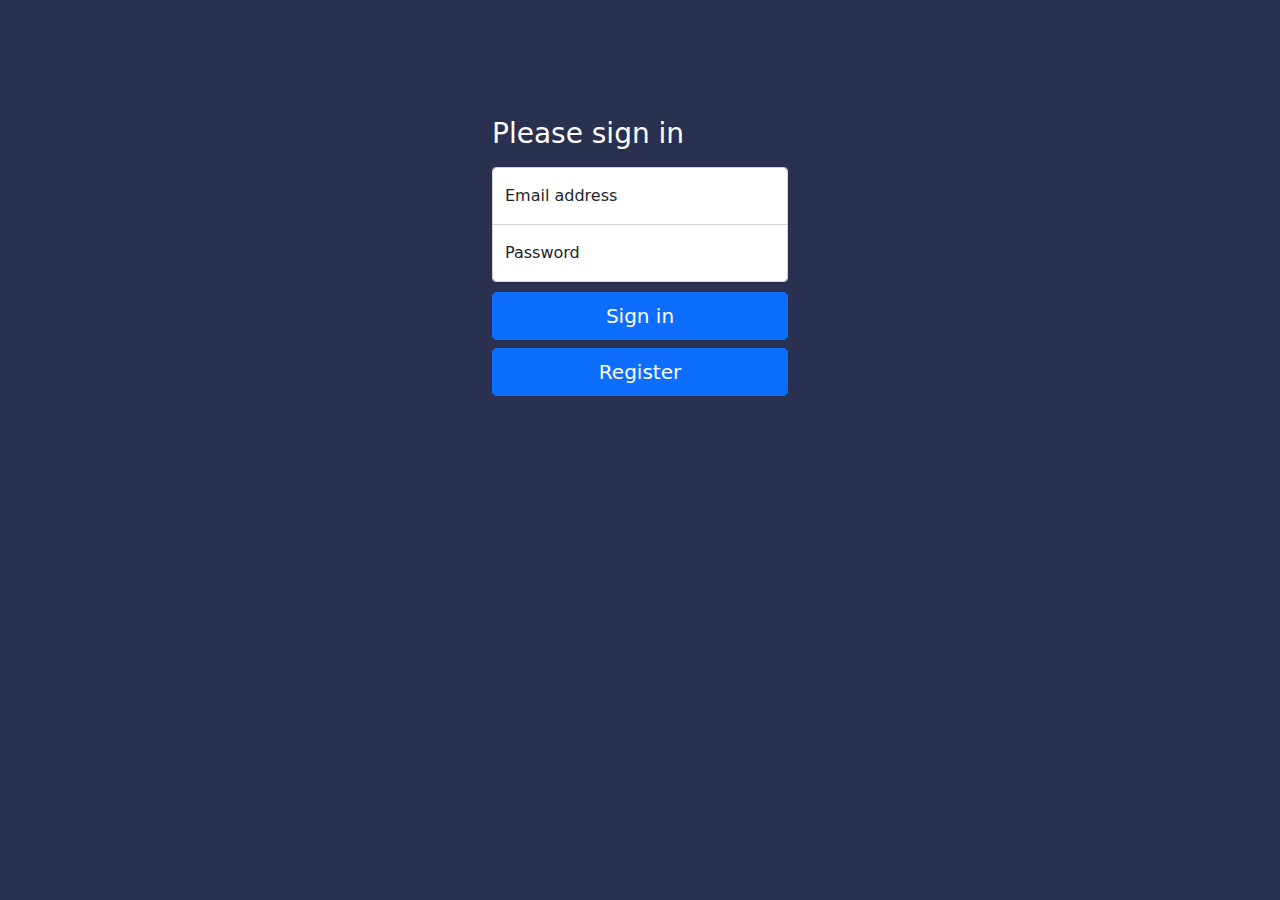
<file: wwwroot/Login.html>
<!DOCTYPE html>
<html lang="en">
<head>
    <meta charset="UTF-8">
    <meta http-equiv="X-UA-Compatible" content="IE=edge">
    <meta name="viewport" content="width=device-width, initial-scale=1.0">
    <title>Document</title>
    <link rel="stylesheet" href="css/login.css">
    <link rel="stylesheet" href="libs/bootstrap-5.1.3-dist/css/bootstrap.min.css">
</head>
<body style="background-color:rgb(42, 49, 80);">
    <div class="container"  id="app">
      <div class="row">
        <main class="form-signin">
          <form>
            <h1 class="h3 mb-3 fw-normal text-white">Please sign in</h1>
        
            <div class="form-floating">
              <input v-model:data="authRequest.email" type="email" class="form-control" id="floatingInput" placeholder="name@example.com">
              <label for="floatingInput">Email address</label>
            </div>
            <div class="form-floating">
              <input v-model:data="authRequest.password" type="password" class="form-control" id="floatingPassword" placeholder="Password">
              <label for="floatingPassword">Password</label>
            </div>
            <button @click="login()" class="w-100 btn btn-lg btn-primary mb-2" type="button">Sign in</button>
            <button @click="register()" class="w-100 btn btn-lg btn-primary" type="button">Register</button>
          </form>
        </main>
        <div class="position-fixed bottom-0 end-0 p-3" style="z-index: 0">
          <div id="liveToast" class="toast" role="alert" aria-live="assertive" aria-atomic="true">
            <div class="toast-header">
              <strong class="me-auto">Disney Movies</strong>
              <button type="button" class="btn-close" data-bs-dismiss="toast" aria-label="Close"></button>
            </div>
            <div class="toast-body">
              {{activationResult}}
            </div>
          </div>
        </div>
      </div>
      
    </div>
    <script src="libs/bootstrap-5.1.3-dist/js/bootstrap.min.js"></script>
    <script src="libs/jquery-3.6.0.js"></script>
    <script src="libs/axios-master/dist/axios.min.js"></script>
    <script src="libs/vue.js"></script>
    <script src="js/auth.js"></script>
</body>
</html>
</file>
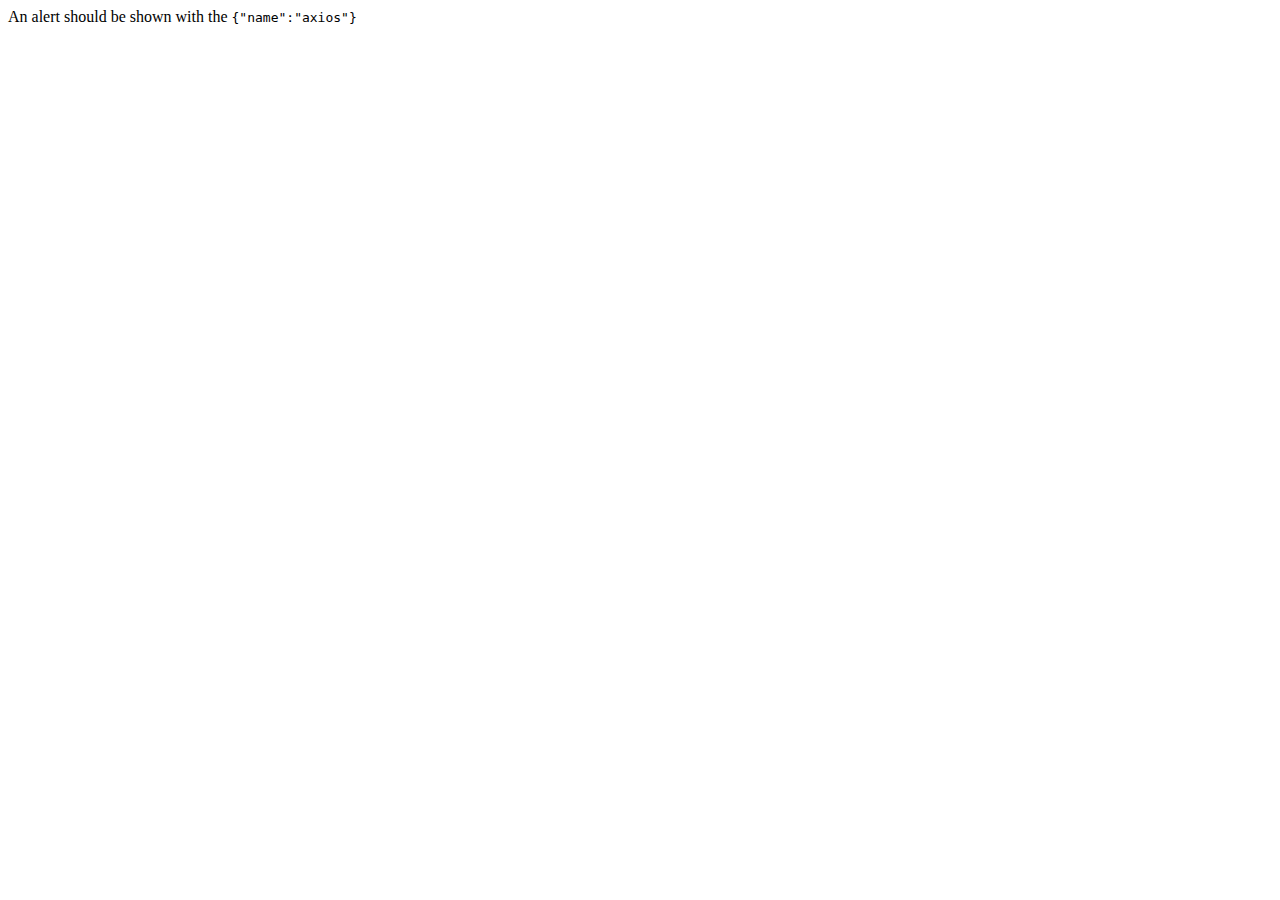
<file: wwwroot/libs/axios-master/test/manual/basic.html>
<!DOCTYPE html>
<html lang="en">
<head>
    <meta charset="UTF-8">
</head>
<body>

An alert should be shown with the <code>{"name":"axios"}</code>

<script src="promise.js"></script>
<script src="../../dist/axios.js"></script>
<script>
    axios.get('./fixture.json').then(function(response) {
        console.log(response);
        alert(JSON.stringify(response.data));
        alert('response headers:\n\n' + JSON.stringify(response.headers));
    }, function(err) { console.log(err) });
</script>

</body>
</html>
</file>
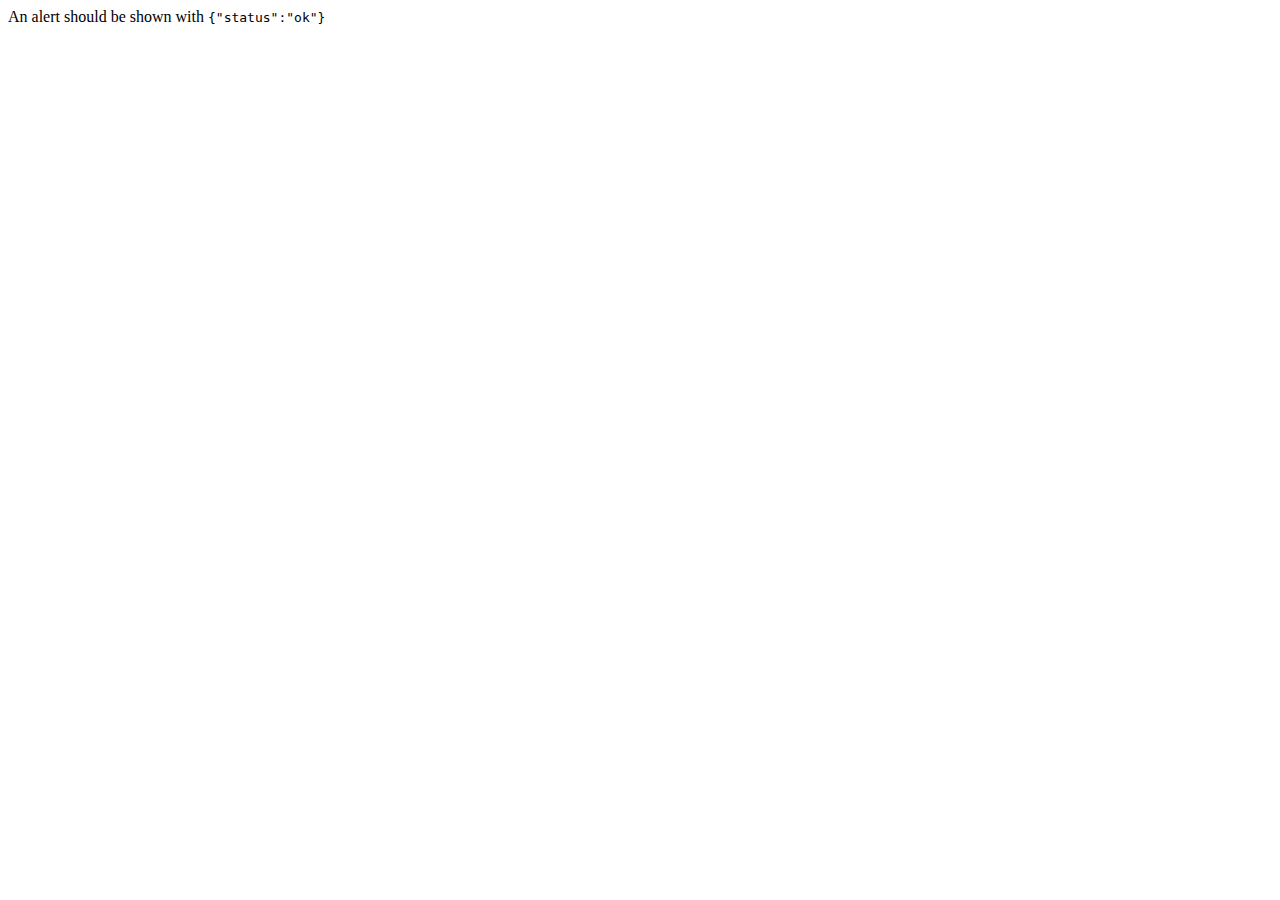
<file: wwwroot/libs/axios-master/test/manual/cors.html>
<!DOCTYPE html>
<html lang="en">
<head>
    <meta charset="UTF-8">
</head>
<body>

An alert should be shown with <code>{"status":"ok"}</code>

<script src="promise.js"></script>
<script src="../../dist/axios.js"></script>
<script>
    axios.get('http://cors-test.appspot.com/test').then(function(response) {
        alert(JSON.stringify(response.data));
        alert('response headers:\n\n' + JSON.stringify(response.headers));
    }, function(err) { console.log(err) });
</script>

</body>
</html>
</file>
<file: wwwroot/css/login.css>
.bd-placeholder-img {
    font-size: 1.125rem;
    text-anchor: middle;
    -webkit-user-select: none;
    -moz-user-select: none;
    user-select: none;
  }

  @media (min-width: 768px) {
    .bd-placeholder-img-lg {
      font-size: 3.5rem;
    }
  }
  html,
body {
  height: 100%;
}

body {
  display: flex;
  align-items: top;
  padding-top: 8%;
  padding-bottom: 40px;
  background-color: #f5f5f5;
}

.form-signin {
  width: 100%;
  max-width: 330px;
  padding: 15px;
  margin: auto;
}

.form-signin .checkbox {
  font-weight: 400;
}

.form-signin .form-floating:focus-within {
  z-index: 2;
}

.form-signin input[type="email"] {
  margin-bottom: -1px;
  border-bottom-right-radius: 0;
  border-bottom-left-radius: 0;
}

.form-signin input[type="password"] {
  margin-bottom: 10px;
  border-top-left-radius: 0;
  border-top-right-radius: 0;
}
.container{
    max-width: 20rem!important;
}
</file>
